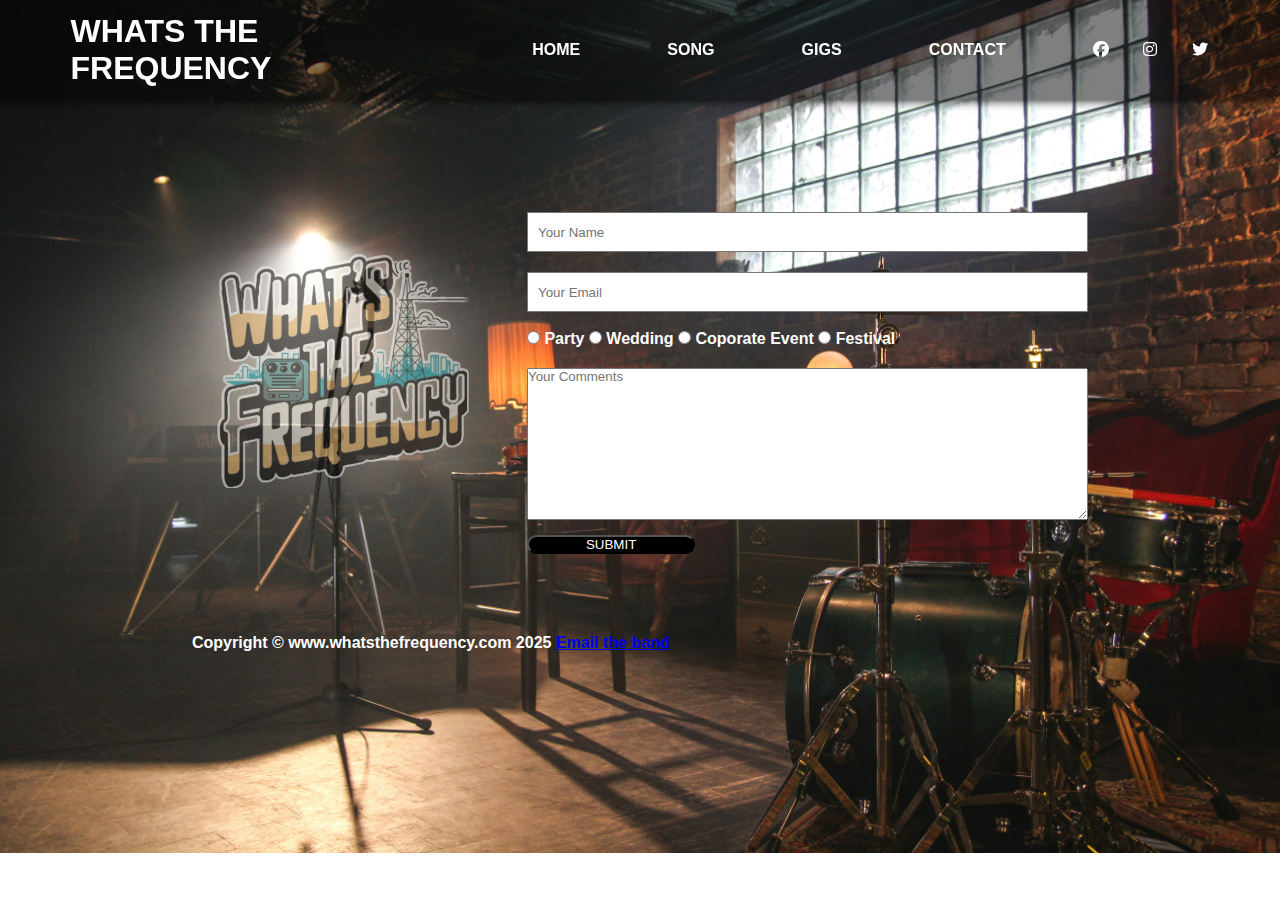
<file: contact.html>
<!DOCTYPE html>
<html lang="en">
  <head>
    <meta charset="UTF-8" />
    <meta name="viewport" content="width=device-width, initial-scale=1.0" />
    <title>Document</title>
    <link rel="stylesheet" href="stylesheet.css" />
    <link
      rel="stylesheet"
      href="https://cdnjs.cloudflare.com/ajax/libs/font-awesome/6.7.2/css/all.min.css"
      integrity="sha512-Evv84Mr4kqVGRNSgIGL/F/aIDqQb7xQ2vcrdIwxfjThSH8CSR7PBEakCr51Ck+w+/U6swU2Im1vVX0SVk9ABhg=="
      crossorigin="anonymous"
      referrerpolicy="no-referrer"
    />
  </head>
  <body>
    <header>
      <div class="logo"><h1>whats the frequency</h1></div>

      <ul>
        <li><a href="index.html">Home</a></li>
        <li><a href="Songs.html">Song</a></li>
        <li><a href="Gigs.html">Gigs</a></li>
        <li><a href="Contact.html">Contact</a></li>

        <li>
          <a href="#"><i class="fab fa-facebook"></i></a>
          <a href="#"><i class="fab fa-instagram"></i></a>
          <a href="#"><i class="fab fa-twitter"></i></a>
        </li>
      </ul>
    </header>

    <div class="contact-container">


    <div class="contact-box">
      <div class="fade-logo">
        <img
          src="logo2.webp"
          alt="Whats the frequency logo"
          />
      </div>
      
      <form>
        <input type="text" class="input-field" placeholder="Your Name" />
        <input type="email" class="input-field" placeholder="Your Email" />
        <br />
        <br />
        <input type="radio" name="event" value="Party" /> Party
        <input type="radio" name="event" value="Wedding" /> Wedding
        <input type="radio" name="event" value="Coporate Event" /> Coporate
        Event <input type="radio" name="event" value="Festival" /> Festival
        <div class="yourmessage">
          <textarea
            id="myTextarea"
            name="myTextarea"
            rows="10"
            cols="68"
            placeholder="Your Comments"
          ></textarea>
        </div>
        <button>SUBMIT</button>
      </form>
      
    </div>

    <div class="foot-box">
      <footer>Copyright © www.whatsthefrequency.com 2025 <a href="brendanboland@hotmail.co.uk">Email the band</a></footer>
      </div>
    </div>
  </body>
</html>
</file>
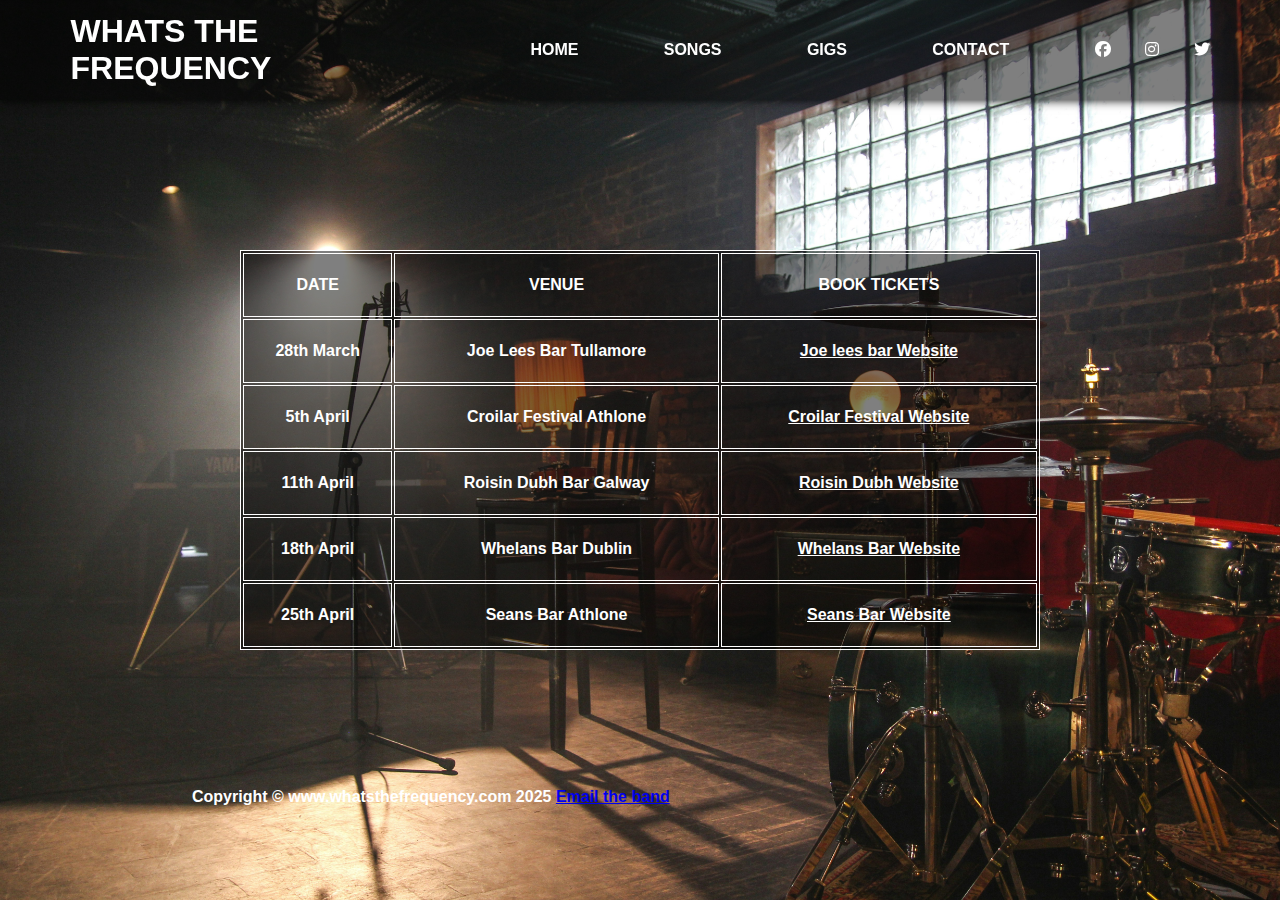
<file: gigs.html>
<!DOCTYPE html>
<html lang="en">
  <head>
    <meta charset="UTF-8" />
    <meta name="viewport" content="width=device-width, initial-scale=1.0" />
    <title>Document</title>
    <link rel="stylesheet" href="stylesheet.css" />
    <link
      rel="stylesheet"
      href="https://cdnjs.cloudflare.com/ajax/libs/font-awesome/6.7.2/css/all.min.css"
      integrity="sha512-Evv84Mr4kqVGRNSgIGL/F/aIDqQb7xQ2vcrdIwxfjThSH8CSR7PBEakCr51Ck+w+/U6swU2Im1vVX0SVk9ABhg=="
      crossorigin="anonymous"
      referrerpolicy="no-referrer"
    />
  </head>
  <body>

    
    <header>
      <div class="logo"><h1>whats the frequency</h1></div>

      <ul>
        <li><a href="index.html">Home</a></li>
        <li><a href="Songs.html">Songs</a></li>
        <li><a href="Gigs.html">Gigs</a></li>
        <li><a href="Contact.html">Contact</a></li>

        <li>
          <a href="#"><i class="fab fa-facebook"></i></a>
          <a href="#"><i class="fab fa-instagram"></i></a>
          <a href="#"><i class="fab fa-twitter"></i></a>
        </li>
      </ul>
    </header>

    <div class="gigs-container"> 

    <div class="gigbox">
      <table>
        <tr>
          <th>DATE</th>
          <th>VENUE</th>
          <th>BOOK TICKETS</th>
        </tr>
        <tr>
          <td>28th March</td>
          <td>Joe Lees Bar Tullamore</td>
          <td><a href="https://leesbar.ie/">Joe lees bar Website</a></td>
        </tr>
        <tr>
          <td>5th April</td>
          <td>Croilar Festival Athlone</td>
          <td><a href="https://croilar.ie/">Croilar Festival Website</a></td>
        </tr>

        <tr>
          <td>11th April</td>
          <td>Roisin Dubh Bar Galway</td>
          <td><a href="https://roisindubh.net/">Roisin Dubh Website</a></td>
        </tr>

        <tr>
          <td>18th April</td>
          <td>Whelans Bar Dublin</td>
          <td>
            <a href="https://www.whelanslive.com/">Whelans Bar Website</a>
          </td>
        </tr>

        <tr>
          <td>25th April</td>
          <td>Seans Bar Athlone</td>
          <td><a href="https://www.seansbar.ie/">Seans Bar Website</a></td>
        </tr>
      </table>
    </div>
    
    <div class="foot-box">
      <footer>Copyright © www.whatsthefrequency.com 2025 <a href="brendanboland@hotmail.co.uk">Email the band</a></footer>
      </div>
    
  
    </div>
  </body>
</html>
</file>
<file: stylesheet.css>
* {
  margin: 0;
  padding: 0;
  box-sizing: border-box;
  font-family: Arial, Helvetica, sans-serif;
}
body {
  background: url(guitarsession.jpg);
  background-size: cover;
  background-repeat: no-repeat;
  font-weight: 600;
  color: white;
}
.foot-box {
  display: grid;
  align-content: center;
  padding-top: 80px;
}
header {
  width: 100%;
  height: 100px;
  display: flex;
  justify-content: space-between;
  align-items: center;
  position: fixed;
  z-index: 99;
  box-shadow: 0 0 10px #000;
  background: rgba(0, 0, 0, 0.5);
}
i {
  color: #fff;
  cursor: pointer;
}
header .logo {
  flex: 1;
  color: #fff;
  margin-left: 50px;
  text-transform: uppercase;
}
header ul {
  flex: 2;
  display: flex;
  justify-content: space-evenly;
}
header ul li {
  list-style: none;
}
header ul li a {
  text-decoration: none;
  color: #fff;
  font-weight: 600;
  text-transform: uppercase;
  padding: 10px 15px;
}
header ul li a:hover {
  border-bottom: 2px solid white;
}
header .menu {
  font-size: 2.5em;
  display: none;
}

@media only screen and (min-width: 768px) {
  .container {
    display: grid;
    grid-template-columns: repeat(3, 1fr);
    grid-template-rows: 100px repeat(3, 1fr);
    padding: 50px;
    row-gap: 2em;
  }
  .box-1 {
    padding-top: 40%;
    background-color: rgba(0, 0, 0, 0);
    height: 100%;
    width: 100%;
    display: flex;
    align-items: center;
    justify-content: center;
    border-radius: 25px;
    grid-column: 1/4;
  }
  h1 {
    margin: 5%;
  }
  .box-2 {
    background-color: #16041d;
    height: 100%;
    width: 100%;
    display: flex;
    align-items: center;
    grid-row: 2;
    grid-column: 1/3;
    border-top-left-radius: 25px;
    border-bottom-left-radius: 25px;
  }
  p {
    margin: 5%;
  }
  .box-3 {
    background-color: #16041d;
    height: 100%;
    width: 100%;
    display: flex;
    align-items: center;
    justify-content: center;
    border-top-right-radius: 25px;
    border-bottom-right-radius: 25px;
    border-left: 1px solid white;
  }
  img {
    width: 100%;
    height: 100%;
    margin: 5%;
    border-radius: 25px;
  }
  .box-4 {
    background-color: #16041d;
    height: 100%;
    width: 100%;
    display: flex;
    align-items: center;
    justify-content: center;
    border-top-left-radius: 25px;
    border-bottom-left-radius: 25px;
  }
  .box-5 {
    background-color: #16041d;
    height: 100%;
    width: 100%;
    display: flex;
    align-items: center;
    justify-content: center;
    border-left: 1px solid white;
  }
  .box-6 {
    background-color: #16041d;
    height: 100%;
    width: 100%;
    display: flex;
    align-items: center;
    border-top-right-radius: 25px;
    border-bottom-right-radius: 25px;
    border-left: 1px solid white;
  }
  .box-7 {
    background-color: #16041d;
    height: 100%;
    width: 100%;
    display: flex;
    align-items: center;
    justify-content: center;
    border-top-left-radius: 25px;
    border-bottom-left-radius: 25px;
  }
  .box-8 {
    background-color: #16041d;
    height: 100%;
    width: 100%;
    display: flex;
    align-items: center;
    justify-content: center;
    grid-column: 2/4;
    border-top-right-radius: 25px;
    border-bottom-right-radius: 25px;
    border-left: 1px solid white;
  }
  iframe {
    width: 100%;
    height: 100%;
    border: none;
    border-top-right-radius: 25px;
    border-bottom-right-radius: 25px;
  }
  .song-container {
    padding: 15%;
  }
  .song-box {
    display: flex;
    justify-content: center;
    align-items: center;
  }
  table,
  td,
  th {
    border: 1px solid #fff;
    text-align: center;
  }
  table {
    height: 400px;
    width: 800px;
    background-color: rgba(0, 0, 0, 0.5);
  }
  td a {
    color: #fff;
  }
  td a:hover {
    color: red;
  }
  .gigs-container {
    padding: 15%;
    height: 100vh;
  }
  .gigbox {
    display: flex;
    justify-content: center;
    align-items: center;
    height: 100%;
    width: 100%;
    background-color: rgba(0, 0, 0, 0);
    color: white;
    font-weight: 600;
  }
  .contact-container {
    padding: 15%;
  }
  .contact-box {
    display: flex;
    justify-content: center;
    align-items: center;
    height: 100%;
    width: 100%;
    background-color: rgba(0, 0, 0, 0);
    color: white;
  }
  button {
    display: flex;
    align-items: center;
    justify-content: center;
    width: 30%;
    height: 100%;
    border-radius: 25px;
    border-color: black;
    background-color: black;
    color: #fff;
    margin-top: 2%;
  }
  .yourmessage {
    margin-top: 20px;
  }
  #myTextarea {
    font-family: Arial, Helvetica, sans-serif;
  }
  .contact-box img {
    opacity: 0.5;
  }
  .input-field {
    width: 100%;
    height: 40px;
    margin-top: 20px;
    padding-left: 10px;
    border: 1px solid #777;
    outline: none;
  }

  @keyframes fadeIn {
    100% {
      opacity: 1;
    }
    0% {
      opacity: 0;
    }
  }
  .fade-logo {
    animation: fadeIn 3s ease-in;
  }
  .fade-logo img {
    height: 80%;
    width: 80%;
  }
}

@media (max-width: 767px) {
  .container {
    display: grid;
    grid-template-columns: 1fr;
    grid-template-rows: 1fr;
    padding: 10%;
    color: white;
    row-gap: 2em;
  }
  .box-1 {
    padding-top: 20%;
    padding-bottom: 5%;
    height: 50px;
  }
  .box-2 {
    background-color: rgba(0, 0, 0, 0);
    height: 240px;
  }
  .box-3 {
    background-color: rgba(0, 0, 0, 0);
    height: 250px;
  }
  .box-4 {
    background-color: rgba(0, 0, 0, 0);
    height: 250px;
    width: 100%;
  }
  .box-5 {
    background-color: rgba(0, 0, 0, 0.5);
    height: 50px;
    border-radius: 25px;
  }
  .box-6 {
    background-color: rgba(0, 0, 0, 0);
    height: 140px;
  }
  .box-7 {
    background-color: rgba(0, 0, 0, 0.5);
    height: 50px;
    border-radius: 25px;
  }
  .box-8 {
    background-color: black;
    height: 250px;
    border-radius: 25px;
  }
  iframe {
    border-radius: 25px;
  }
  .song-box {
    display: flex;
    justify-content: center;
    align-items: center;
    height: 100%;
    width: 100%;
    background-color: rgba(0, 0, 0, 0);
    color: white;
    font-weight: 600;
  }
  table,
  td,
  th {
    border: 1px solid #fff;
    text-align: center;
  }
  table {
    height: 400px;
    width: 800px;
    background-color: rgba(0, 0, 0, 0.5);
  }
  td a {
    color: #fff;
  }
  td a:hover {
    color: red;
  }
  .gigs-container {
    padding: 15%;
  }
}

@media (max-width: 767px) {
  header {
    width: 100%;
    height: 60px;
  }
  header .logo {
    margin-left: 20px;
    font-size: 20%;
  }
  header ul {
    flex: 8;
    font-size: xx-small;
  }
  header ul li a {
    padding: 5px 5px;
  }
  .container {
    display: grid;
    grid-template-columns: 1fr;
    grid-template-rows: 1fr;
    padding: 10%;
    color: white;
    row-gap: 1em;
    font-size: x-small;
    font-weight: 600;
  }
  .box-1 {
    padding-bottom: 2%;
    height: 50px;
    display: flex;
    align-items: center;
    justify-content: center;
  }
  h1 {
    margin: 5%;
  }
  .box-2 {
    background-color: rgba(0, 0, 0, 0);
    height: 240px;
    display: flex;
    align-items: center;
  }
  .box-3 {
    background-color: rgba(0, 0, 0, 0);
    height: 250px;
    width: 100%;
    display: flex;
    align-items: center;
    justify-content: center;
  }
  img {
    width: 100%;
    height: 100%;
    margin: 5%;
    border-radius: 25px;
  }
  .box-4 {
    background-color: rgba(0, 0, 0, 0);
    height: 250px;
    width: 100%;
    display: flex;
    align-items: center;
    justify-content: center;
  }
  .box-5 {
    background-color: rgba(0, 0, 0, 0.5);
    height: 50px;
    width: 100%;
    display: flex;
    align-items: center;
    justify-content: center;
    border-radius: 25px;
  }
  .box-6 {
    background-color: rgba(0, 0, 0, 0);
    height: 140px;
    width: 100%;
    display: flex;
    align-items: center;
  }
  .box-7 {
    background-color: rgba(0, 0, 0, 0.5);
    height: 50px;
    width: 100%;
    display: flex;
    align-items: center;
    justify-content: center;
    border-radius: 25px;
  }
  .box-8 {
    background-color: black;
    height: 250px;
    width: 100%;
    display: flex;
    align-items: center;
    justify-content: center;
    border-radius: 25px;
  }
  iframe {
    width: 100%;
    height: 100%;
    border: none;
    border-radius: 25px;
  }
  .song-container {
    padding: 15%;
  }
  .song-box {
    display: flex;
    justify-content: center;
    align-items: center;
    height: 100%;
    width: 100%;
    background-color: rgba(0, 0, 0, 0);
    color: white;
    font-weight: 600;
    font-size: x-small;
    padding-top: 10%;
  }
  table,
  td,
  th {
    border: 1px solid #fff;
    text-align: center;
  }
  table {
    height: 400px;
    width: 800px;
    background-color: rgba(0, 0, 0, 0.5);
  }
  td a {
    color: #fff;
  }
  td a:hover {
    color: red;
  }

  .gigbox {
    display: flex;
    justify-content: center;
    align-items: center;
  }

  .contact-container {
    padding: 15%;
  }
  .contact-box {
    display: flex;
    justify-content: center;
    align-items: center;
    flex-direction: column;
    font-size: small;
  }
  button {
    display: flex;
    align-items: center;
    justify-content: center;
    width: 30%;
    height: 10%;
    border-radius: 25px;
    border-color: black;
    background-color: black;
    color: #fff;
    margin-top: 2%;
  }
  #myTextarea {
    width: 100%;
    height: 100px;
  }
  .contact-box img {
    opacity: 0.5;
  }
  .input-field {
    width: 100%;
    height: 40px;
    margin-top: 20px;
    padding-left: 10px;
    border: 1px solid #777;
    outline: none;
  }

  @keyframes fadeIn {
    100% {
      opacity: 1;
    }
    0% {
      opacity: 0;
    }
  }
  .fade-logo {
    animation: fadeIn 3s ease-in;
  }
  .fade-logo img {
    width: 80%;
    height: 200px;
  }
  /* fade in end */
  footer {
    font-size: xx-small;
    padding: 5%;
  }
}
</file>
